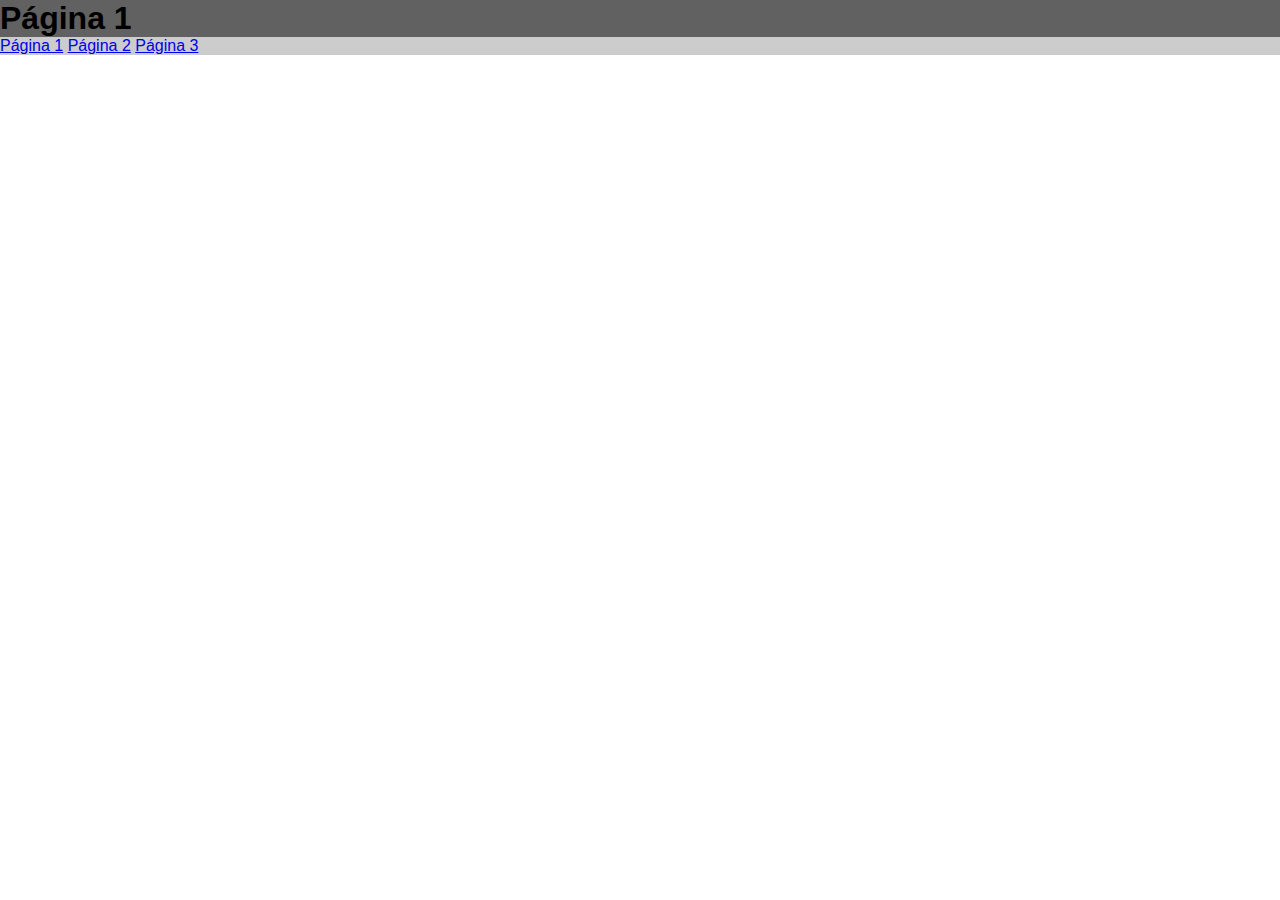
<file: index.html>
<!DOCTYPE html>
<html lang="pt-br">
<head>
    <meta charset="UTF-8">
    <meta name="viewport" content="width=device-width, initial-scale=1.0">
    <title>Menu nav</title>

    <link rel="stylesheet" href="style.css">
</head>
<body>
    
<header>
    <h1>
        Página 1
    </h1>
<nav>
    <a href="index.html">Página 1</a>
    <a href="pagina2.html">Página 2</a>
    <a href="pagina3.html">Página 3</a>
</nav>
</header> 







    
    
</body>
</html>
</file>
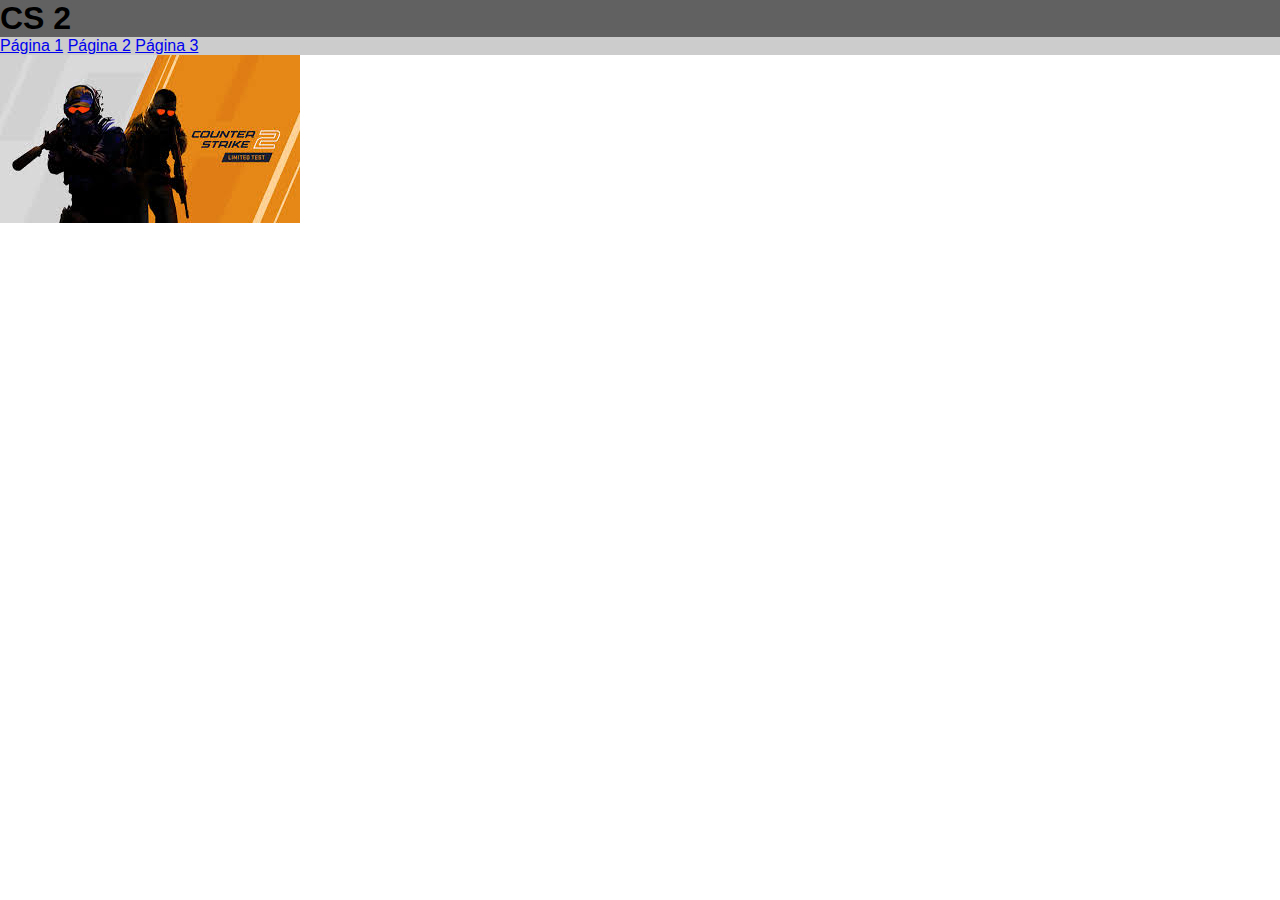
<file: pagina2.html>
<!DOCTYPE html>
<html lang="pt-br">
<head>
    <meta charset="UTF-8">
    <meta name="viewport" content="width=device-width, initial-scale=1.0">
    <title>Menu nav</title>

    <link rel="stylesheet" href="style.css">

</head>
<body>

    <header>
        <h1>
            CS 2
        </h1>
    <nav>
        <a href="index.html">Página 1</a>
        <a href="pagina2.html">Página 2</a>
        <a href="pagina3.html">Página 3</a>
    </nav>
    </header> 



<img src="download (1).jfif" alt="">



    
    
</body>
</html>
</file>
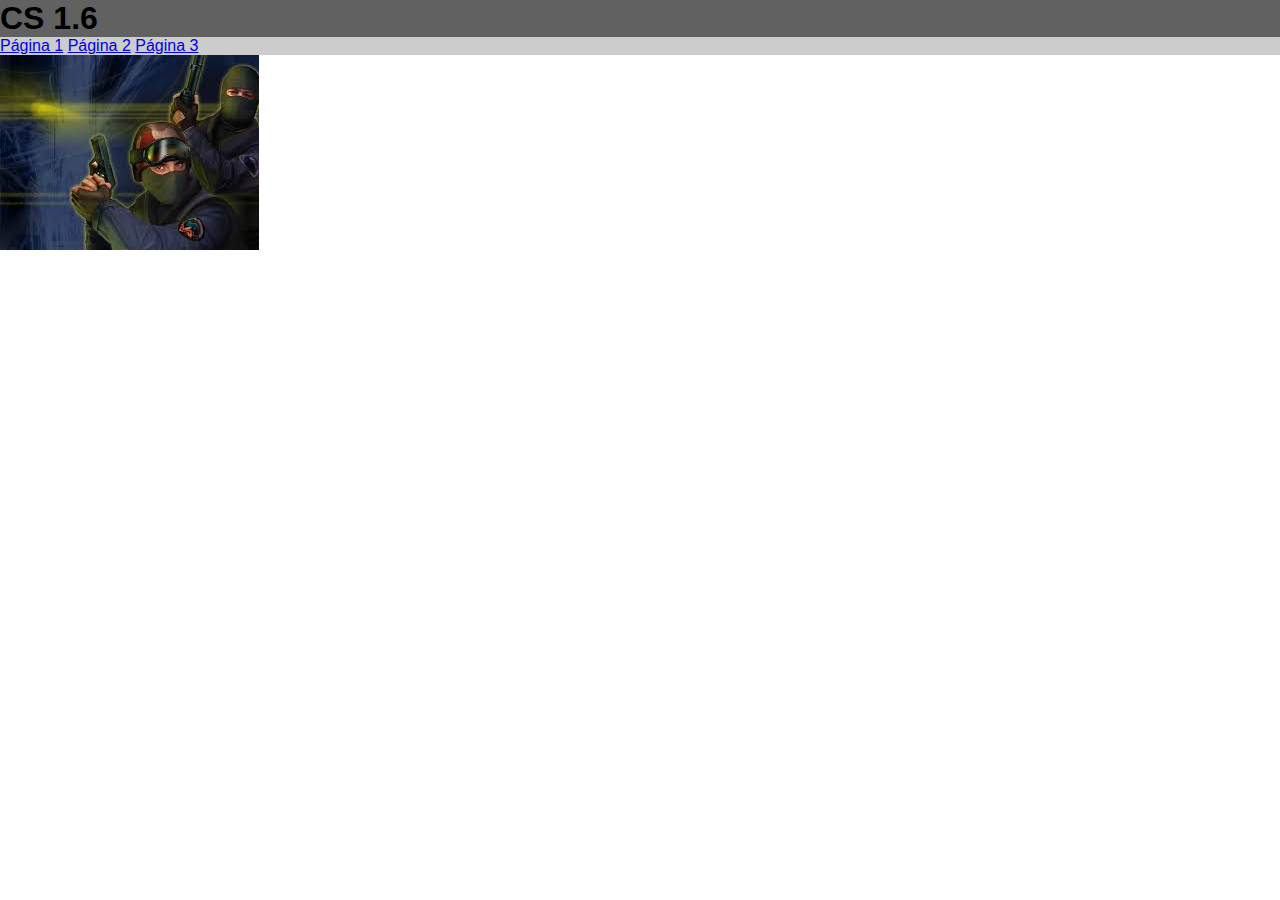
<file: pagina3.html>
<!DOCTYPE html>
<html lang="pt-br">
<head>
    <meta charset="UTF-8">
    <meta name="viewport" content="width=device-width, initial-scale=1.0">
    <title>Menu nav</title>

    <link rel="stylesheet" href="style.css">
</head>
<body>

    <header>
        <h1>
            CS 1.6
        </h1>
    <nav>
        <a href="index.html">Página 1</a>
        <a href="pagina2.html">Página 2</a>
        <a href="pagina3.html">Página 3</a>
    </nav>
    </header> 
    


<img src="download (2).jfif" alt="">




    
    
</body>
</html>
</file>
<file: style.css>
*{
    margin: 0;
    font-family: Arial, Helvetica, sans-serif;
}

body{
margin: 0;
}

header{
    background-color: rgb(97, 97, 97);
}

nav{
    background-color: #ccc;
}


a:hover{
    color: blue;
}
</file>
